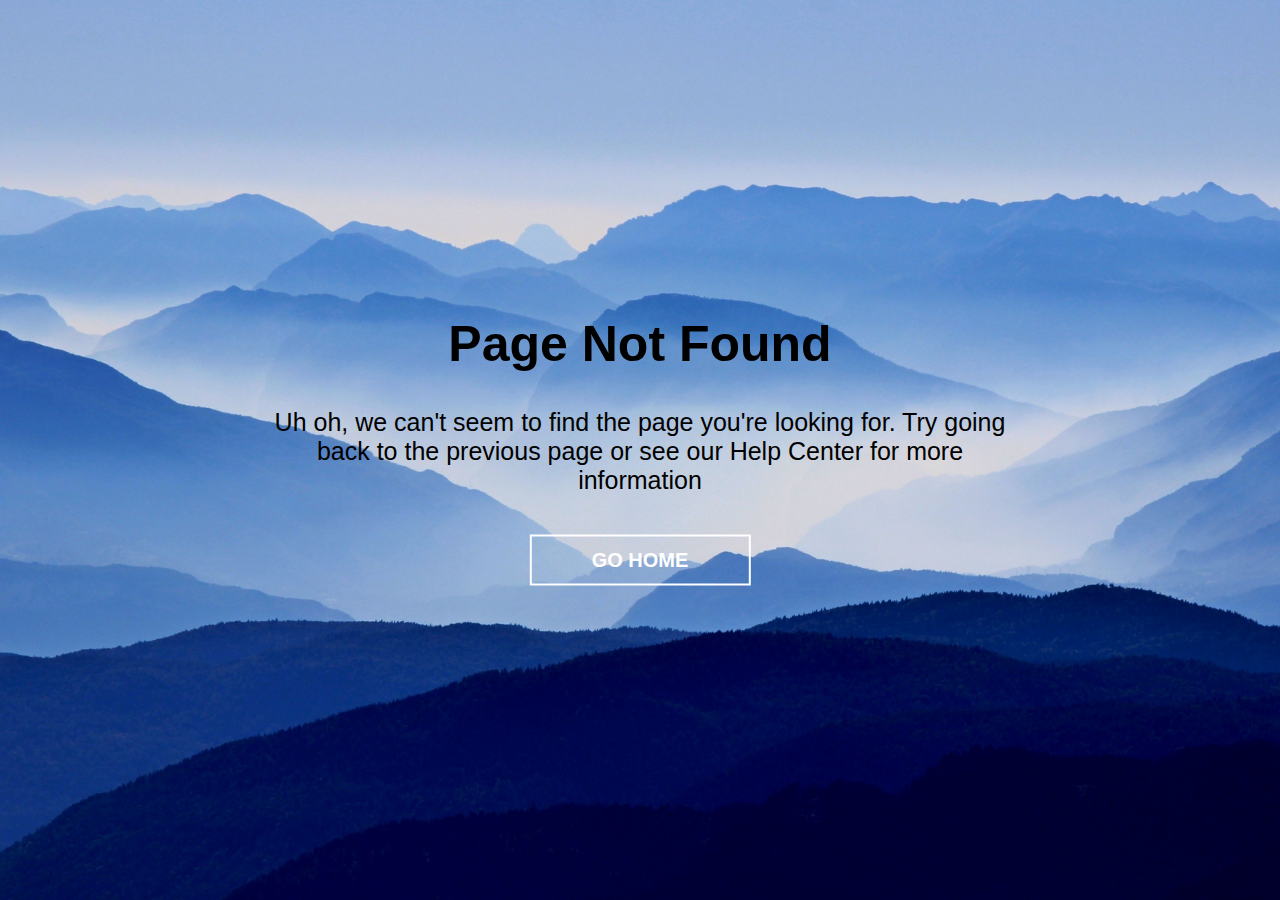
<file: Lion Kings MMA/extra.html>
<!DOCTYPE html>
<html>
    <head>
        <title>Error Page Not Found</title>
        <link rel="stylesheet" href="style.css">
        <link rel="icon" type="image/x-icon" href="images/tablogo.png">
        <script src="javascript.js"></script>
        </head>
    <body>
        <div class="error">
            <div class="error-text">
            <h1>Page Not Found</h1>
            <p>Uh oh, we can't seem to find the page you're looking for. Try going<br>
                back to the previous page or see our <a onclick="linkClick()">Help Center</a> for more<br>
                information</p>
            <a href="index.php"><button class="error-btn">GO HOME</button></a>
           </div>
        </div>
    </body>
</html>
</file>
<file: Lion Kings MMA/style.css>
* {
    margin: 0;
    padding: 0;
    font-family: 'Alegreya Sans SC', sans-serif;
    scroll-behavior: smooth;
}

/* Header (HOME AND NAV) */
.header {
    display: flex;
    flex-direction: column;
    min-height: 100vh;
    height: auto;
    background-image: linear-gradient(rgba(0, 0, 0, 0.6), rgba(0, 0, 0, 0.4)), url(images/home-start.jpg);
    background-size: cover;
    background-position: center;
    position: relative;
    margin-bottom: 3vh;
}

nav {
    display: flex;
    padding: 2% 6%;
    justify-content: space-between;
    align-items: center;
    font-weight: 600;
    position: relative;
}

nav ul {
    text-align: center;
}

nav img {
    max-width: 100px;
    width: auto;
    height: auto;
}

.nav-links {
    flex: 1;
    font-weight: 600;
}

.nav-links ul li {
    list-style: none;
    display: inline-block;
    padding: 8px 12px;
    position: relative;
}

.nav-links ul li a {
    color: white;
    text-decoration: none;
    font-size: 16px;
}

.nav-links ul li::after {
    content: '';
    width: 0%;
    height: 2px;
    background-color: white;
    display: block;
    margin: auto;
    color: #5591F5;
}

.nav-links ul li:hover::after {
    width: 100%;
    transition: 0.15s;
}

.header-titles {
    flex-grow: 1;
    display: flex;
    flex-direction: column;
    justify-content: center;
    align-items: center;
    margin-bottom: 14vh;
    text-align: center;
}

.header-title {
    font-size: 95px;
    font-weight: bold;
    color: white;
    margin: 0;
}

.header-subtitle {
    font-size: 38px;
    color: white;
    margin: 0;
    font-weight: normal;
}

.text-box {
    width: 90%;
    color: white;
    position: absolute;
    top: 50%;
    left: 50%;
    transform: translate(-50%, -50%);
    text-align: center;
}

.text-box h1 {
    font-size: 96px;
    font-weight: 600;
}

.text-box p {
    margin: 10px 0 40px;
    font-size: 20px;
    font-weight: 600;
}

/* Header (HOME AND NAV) */



/* About (INFORMATION AND BUTTON) */
.home-about {
    display: flex;
    justify-content: space-between;
    align-items: center;
    padding: 0 305px;
    margin: 100px 0;
    font-weight: 700;
}

.text-container {
    max-width: 500px;
}

.text-container h2 {
    margin-top: 0;
    margin-bottom: 50px;
    text-align: center;
    font-size: 60px;
}

.text-container p {
    margin-bottom: 50px;
    text-align: justify;
    font-size: 20px;
}

.home-about-container img {
    display: block;
    max-width: 100%;
    height: auto;
    border-radius: 10px;
}

.button {
    display: block;
    margin: 30px auto 0;
    text-align: center;
    box-shadow: 0px 4px 4px rgba(0, 0, 0, 0.25);
    background-color: #5591F5;
    color: white;
    padding: 16px 24px;
    text-decoration: none;
    border-radius: 4px;
    transition: background-color 0.3s ease;
}

.button:hover {
    background-color: #005EFB;
    color: #fff;
}

/* About (INFORMATION AND BUTTON) */



/* Coaches (IMAGE SLIDER, SINGLE IMAGE) */

/* Coaches (IMAGE SLIDER, SINGLE IMAGE) */



/* Class (INFORMATION AND BUTTON) */
.home-class {
    display: flex;
    justify-content: space-between;
    align-items: center;
    padding: 0 305px;
    margin: 100px 0;
    font-weight: 700;
}

.text-container {
    max-width: 500px;
}

.text-container h2 {
    margin-top: 0;
    margin-bottom: 50px;
    text-align: center;
    font-size: 60px;
}

.text-container p {
    margin-bottom: 50px;
    text-align: justify;
    font-size: 20px;
}

.home-class-container img {
    display: block;
    max-width: 100%;
    height: auto;
    border-radius: 10px;
}

.button {
    display: block;
    margin: 30px auto 0;
    text-align: center;
    box-shadow: 0px 4px 4px rgba(0, 0, 0, 0.25);
    background-color: #5591F5;
    color: white;
    padding: 16px 24px;
    text-decoration: none;
    border-radius: 4px;
    transition: background-color 0.3s ease;
}

.button:hover {
    background-color: #005EFB;
    color: #fff;
}

/* Class (INFORMATION AND BUTTON) */



/* Top to Page (BUTTON) */
.top {
    --offset: 50px;

    position: sticky;
    left: 1810px;
    bottom: 30px;
    margin-top: calc(100vh + var(--offset));

    /* visual styling */
    text-decoration: none;
    padding: 20px;
    color: #fff;
    background: #5591F5;
    border-radius: 10px;
    box-shadow: 0 0 5px rgba(0, 0, 0, 0.5);
}


/* Top to Page (BUTTON) */


/* Footer (SOCIAL MEDIA LINKS) */
footer {
    background-color: #737373;
    text-align: center;
    width: 95%;
    margin: auto;
    margin-bottom: 25px;
    border-radius: 4px;
    box-shadow: 0 0 5px rgba(0, 0, 0, 0.5);
}

footer i {
    color: white;
    padding: 100px;
    justify-content: space-between;
    font-size: 25px;
    padding: 10px;
    padding-left: 1rem;
}

/* Footer (SOCIAL MEDIA LINKS) */



/* SLIDERS (Partners) */
.partner {
    display: flex;
    justify-content: center;
    font-weight: bold;
    align-items: center;
    gap: 30px;
}

.containers {
    text-align: center;
    justify-content: center;
    background-color: #FDF5E6;
    box-shadow: 0px 4px 4px rgba(0, 0, 0, 0.25);
    border-radius: 10px;
    padding: 25px;
    width: 300px;
}

.containers img {
    width: 250px;
    background-color: #f2f2f2;
    border-radius: 10px;
    margin-bottom: 25px;
}

.containers p {
    text-align: justify;
}

.arrow-nav {
    margin: 50px;
    text-align: center;
}

#left-arrow,
#right-arrow {
    cursor: pointer;
}

/* SLIDERS (Partners) */



/* SLIDERS (Coaches) */
.inst {
    display: flex;
    justify-content: center;
    font-weight: bold;
    align-items: center;
    gap: 30px;
    border-radius: 10px;
}

.inst {
    display: flex;
    justify-content: center;
    font-weight: bold;
    align-items: center;
    gap: 30px;
}

.box {
    text-align: center;
    justify-content: center;
    background-color: #FDF5E6;
    box-shadow: 0px 4px 4px rgba(0, 0, 0, 0.25);
    border-radius: 10px;
    padding: 25px;
    width: 300px;
}

.hidden {
    display: none;
}

.inst img {
    width: 250px;
    background-color: #f2f2f2;
    border-radius: 10px;
    margin-bottom: 25px;
}

.inst p {
    text-align: justify;
}

.arrow-nav {
    margin: 50px;
    text-align: center;
}

#left,
#right {
    cursor: pointer;
}

/* SLIDERS (Coaches) */



/* Error */
.error {
    background-image: url(images/background3.jpg);
    min-height: 100vh;
    background-size: cover;
}

.error-text {
    width: 88%;
    position: absolute;
    top: 50%;
    left: 50%;
    transform: translate(-50%, -50%);
    text-align: center;
    font-size: 25px;

}

.error-text p {
    padding-top: 25px;
    margin: 10px 0 40px;
    font-size: 25px;
    font-weight: 300;
}

.error-btn {
    display: inline-block;
    color: #fff;
    border: 2.5px solid #fff;
    padding: 12px 60px;
    font-size: 20px;
    background: transparent;
    font-weight: 600;
}

.error-btn:hover {
    border: 2.5px solid black;
    background-color: black;
    transition: 1s;
    color: #fff;
    font-size: 20px;
    cursor: pointer;
}
</file>
